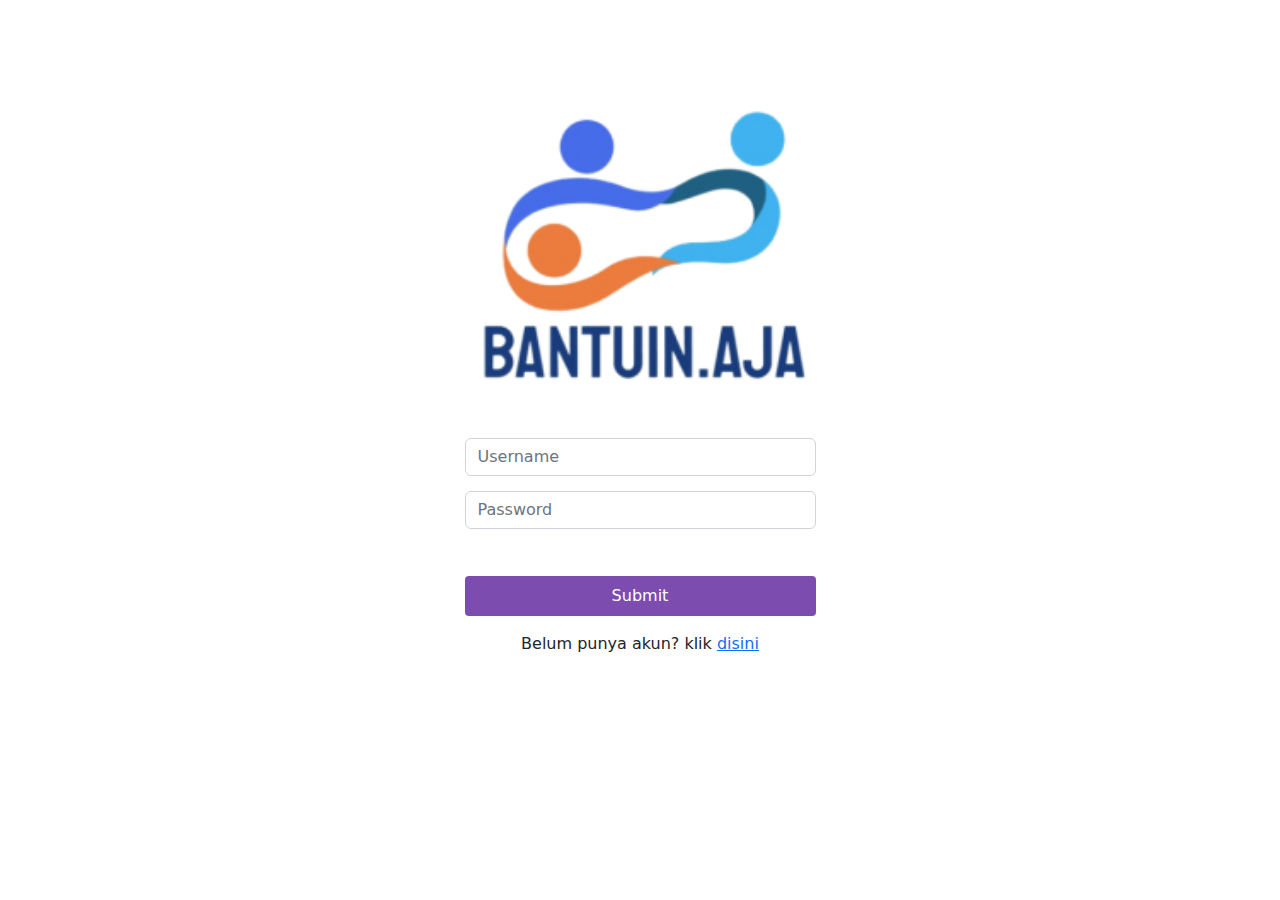
<file: index.html>
<!DOCTYPE html>
<html lang="en">
<head>
    <meta charset="UTF-8">
    <meta http-equiv="X-UA-Compatible" content="IE=edge">
    <meta name="viewport" content="width=device-width, initial-scale=1.0">
    <link rel="stylesheet" href="Assets/CSS/bootstrap.min.css">
    <link rel="stylesheet" href="Assets/CSS/login.css">
    <title>Login</title>
</head>
<body>
    <div class="container">
        <img src="Assets/Picture/logo.png" alt="">
        <form id="form-login">
            <div class="form-group">
                <input type="text" class="form-control" id="username" placeholder="Username">
                <input type="password" class="form-control" id="password" placeholder="Password">
            </div>
            <button type="submit" class="btn btn-primary">Submit</button>
        </form>
        <p>Belum punya akun? klik <a href="registrasi.html">disini</a></p>
    </div>
    <script src="Assets/Script/login.js"></script>
</body>
</html>
</file>
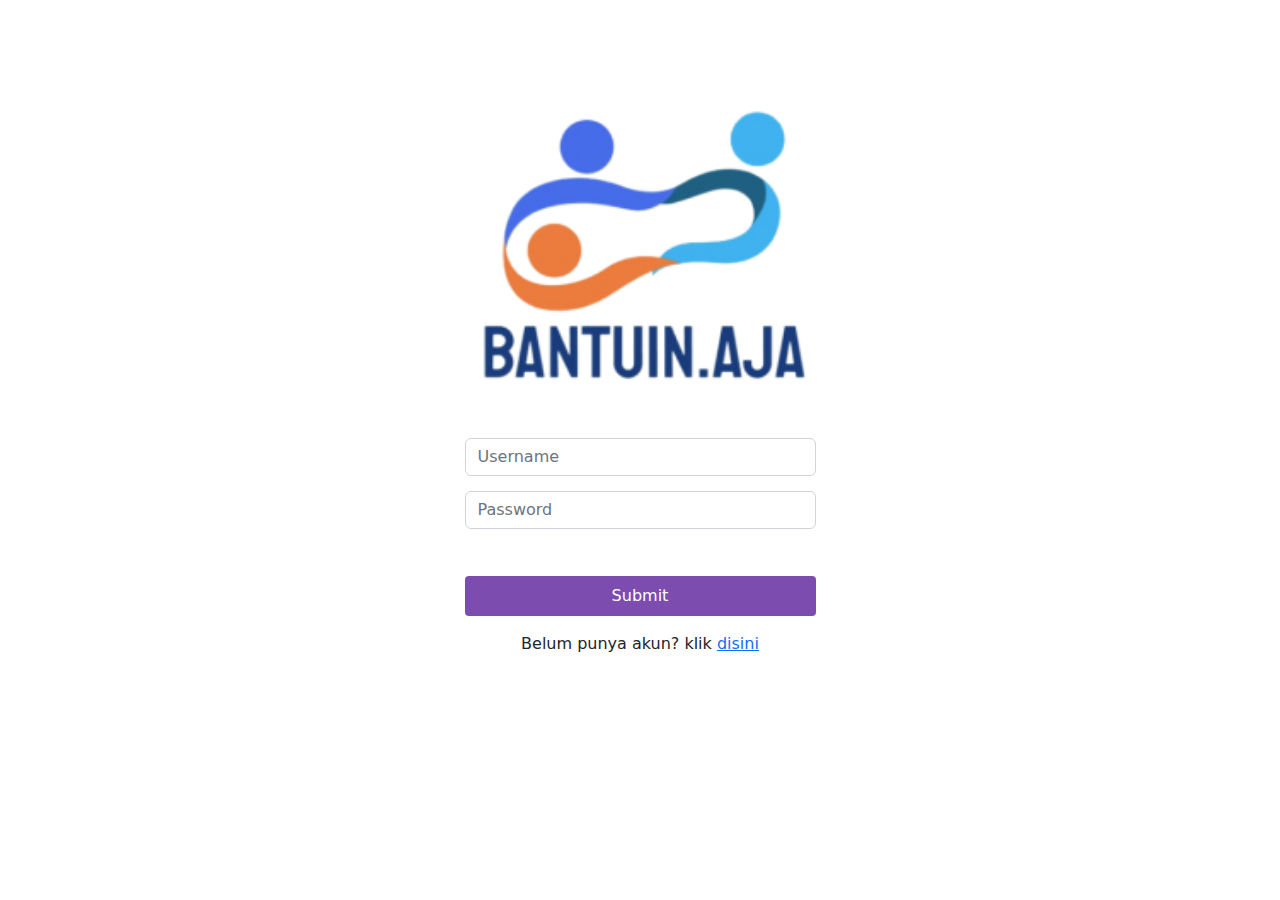
<file: Home.html>
<!DOCTYPE html>
<html lang="en">
  <head>
    <meta charset="utf-8" />
    <meta name="viewport" content="width=device-width, initial-scale=1" />
    <title>Home Bantuin.aja</title>

    <link rel="stylesheet" href="Assets/CSS/Home.css" />
    <link rel="preconnect" href="https://fonts.googleapis.com">
    <link rel="preconnect" href="https://fonts.gstatic.com" crossorigin>
    <link href="https://fonts.googleapis.com/css2?family=Montserrat:wght@500&family=Poppins:wght@400;500;600;700&display=swap" rel="stylesheet">
    <link
      href="https://cdn.jsdelivr.net/npm/bootstrap@5.2.2/dist/css/bootstrap.min.css"
      rel="stylesheet"
      integrity="sha384-Zenh87qX5JnK2Jl0vWa8Ck2rdkQ2Bzep5IDxbcnCeuOxjzrPF/et3URy9Bv1WTRi"
      crossorigin="anonymous"
    />
    <link
      rel="stylesheet"
      href="https://cdn.jsdelivr.net/npm/bootstrap-icons@1.9.1/font/bootstrap-icons.css"
    />
  </head>
  <body>
    <div class="container">
      <div class="navbar mt-3 d-flex justify-content-between">
        <div class="nav-left" id="nav-left">
          
        </div>
        <div class="nav-right">


          <ul class="nav align-items-center">
            <li class="nav-item me-3">
              <a class="nav-link" aria-current="page" id="higlight" href="Home.html">Home</a>
            </li>
            <li class="nav-item me-3">
              <a class="nav-link" aria-current="page" href="bantuan.html">Bantuan</a>
            </li>

            <li class="nav-item dropdown">
              <a class="nav-link dropdown-toggle" data-bs-toggle="dropdown" href="#" role="button" aria-expanded="false">
                <i class="bi bi-person-circle" style="font-size: 28px"></i> </a>
              <ul class="dropdown-menu">
                <li><a class="dropdown-item" id="logout" href="#">Log Out</a></li>
              </ul>
            </li>
          </ul>


        </div>
      </div>
    </div>

    <div id="about">
      <div class="container">
        <div class="row text-center" id="bantuin">
          <div class="col">
            <h1>Bantuin.aja</h1>
          </div>
        </div>
        <div class="row align-items-center">
          <div class="col">
            <h3 class="text-center mt-4">
              Bantuin Aja adalah platform yang memudahkan pengguna dalam mencari
              informasi mengenai bantuan dari berbagai jenis bantuan yang ada
              serta memudahkan mitra untuk melakukan validasi serta verivikasi
              data.
            </h3>
          </div>
        </div>
      </div>
    </div>

    <div class="container-fluid" id="listbantuan">
      <div class="row" id="more">
        <div class="col d-flex justify-content-center">
          <a  class="p-3 rounded-pill" style="text-decoration: none; color:white; font-size: 32px; font-family: Poppins; background-color: #003F7E;"href="bantuan.html">Lihat Bantuan lainnya</a>
        </div>
      </div>
    </div>

    <div class="container mt-5 mb-5" id="pembungkusCard">
      <div class="row d-flex justify-content-center" id="cardDiv">
        
      </div>
    </div>

    <div class="container">
      <div class="row">
         <div class="col d-flex justify-content-center">
          <h1 class="text-center" >Tahapan Mendapatkan Bantuan</h1>
        </div>
      </div>
    </div>

    <div class="container" id="tahapan">
        <div class="row d-flex justify-content-center align-items-center text-center">
          <div class="col"> <i class="bi bi-search"></i>
            <p class="txt">
              <b>1.</b> Memilih Program<br />
              Yang Ada
            </p>
          </div>
          <div class="col ">
            <i class="bi bi-filetype-pdf"></i>
            <p class="txt">
              <b>2.</b> Melengkapi Dokumen<br />
              Persyaratan
            </p>
          </div>
          <div class="col">
            <i class="bi bi-megaphone"></i>
            <p class="txt">
              <b>3.</b> Menunggu<br />
              Pengumuman
            </p>
          </div>
          <div class="col ">
            <i class="bi bi-file-earmark-check"></i>
            <p class="txt"><b>4.</b> Bantuan Siap Dikirim<br /></p>
          </div>
        </div>
    </div>
   

    <div class="container-fluid footer p-4">
      <div class="container">
        <div class="row">
          <div class="col d-flex justify-content-start  mt-5">
             <img src="Assets/Picture/logo-baru.png" class="img-footer me-5" alt="">
             <ul>
                  <li>Bantuin.aja Part of  PT IMPACTBYTE TEKNOLOGI EDUKASI. </li>
                  <li class="alamat">Jl. Kemang Raya No.10, Bangka, Mampang Prapatan, Jakarta Selatan 12730. DKI Jakarta 12730, Indonesia</li>
                  <li>Telepon  : 08123423491381</li>
              </ul>
          </div>
        </div>
      </div>
  </div>

    <script src="Assets/Script/Home.js"></script>

    <script
      src="https://cdn.jsdelivr.net/npm/bootstrap@5.2.2/dist/js/bootstrap.bundle.min.js"
      integrity="sha384-OERcA2EqjJCMA+/3y+gxIOqMEjwtxJY7qPCqsdltbNJuaOe923+mo//f6V8Qbsw3"
      crossorigin="anonymous"
    ></script>
  </body>
</html>
</file>
<file: Assets/CSS/login.css>
@media screen and (max-width: 767px) {
    .container{
        width: 375px;
        height: 500px;
    }
    
    .form-group{    
        align-self: center;
        padding-bottom: 2em;
        padding-top: 2em;
    }
    
    .form-control{
        margin-bottom: 15px;
    }
    
    .btn{
        width: 100%;
        height: 40px;
        background-color: #7d4caf;
        color: white;
        border: none;
        border-radius: 4px;
        cursor: pointer;    
    }
    
    img{
        width: 95%;
        border-radius: 15px;
        margin-top: 6em;
        height: 250px;
    }

    p{
        margin-top: 1em;
        text-align: center;
    }
    
}

@media screen and (min-width: 600px) {
    .container{
        width: 375px;
        height: 500px;
    }
    
    .form-group{    
        align-self: center;
        padding-bottom: 2em;
        padding-top: 2em;
    }
    
    .form-control{
        margin-bottom: 15px;
    }
    
    .btn{
        width: 100%;
        height: 40px;
        background-color: #7d4caf;
        color: white;
        border: none;
        border-radius: 4px;
        cursor: pointer;    
    }
    
    img{
        width: 100%;
        border-radius: 15px;
        margin-top: 6em;
    }

    p{
        margin-top: 1em;
        text-align: center;
    }
}
</file>
<file: Assets/CSS/Home.css>
@media screen and (max-width: 500px) {
    /* Navbar tambahan*/

#user_logged{
    display: none;
}

.nav > .nav-item > .nav-link {
    color: rgb(8, 8, 8);
    font-family: Poppins;
    font-size: 20px;
    font-weight: 500;
    transition: 0.2s;
    padding: 8px;
}

.nav > .nav-item > .nav-link:hover {
    color: #003F7E;
    border-bottom: solid 3px #E05D0F;
}

ul{
    padding-left: 5px;
}



.nav > .nav-item > .nav-link {
    color: rgb(8, 8, 8);
}

.nav-left > p {
    font-size: 24px;
    color: #003F7E;
    font-weight: 700;
}

.navbar{
    height: 80px;
   
}
.nav-right > .navbar-brand{
    font-family: Poppins;
    font-size: 20px;
    font-weight: 500;
    transition: 0.2s;
}

.nav-right > .navbar-brand:hover{
    color: #003F7E;
    border-bottom: solid 4px #E05D0F;
}


#higlight {
    color: #003F7E;
    border-bottom: solid 4px #E05D0F;
}




/* List bantuan*/

#isicard {
    font-family: Poppins;
    border : solid 5px #003F7E;
    border-radius: 20px;
    padding-right: 10px;
    padding-left: 10px;
    margin: 1em;
    width: 18rem;
}




/* #pembungkusCard{
    display: flex;
    flex: wrap;
    justify-content: space-between;
} */


/* Tentang bantuin.aja */

#about {
    background-color: #003F7E;
    color: #ffff;
    width: 100%;
    height: 90vh;
    display: -webkit-flex;
    display: -moz-flex;
    display: -ms-flex;
    display: -o-fle;
    display: flex;
    justify-content: center;
    align-items: center;
    flex-flow: column;
}

#bantuin h1 {
    text-align: center;
    align-items: center;
}


/* See more*/

#more a {
    text-align: center;
   margin-bottom: 20px;
}

#more a:hover {
    color: rgb(235, 190, 14);
}

#more {
    margin-right: 100px;
}

#listbantuan {
    margin-top: 30px;
    margin-bottom: 30px;
    margin-left: 48px;
}




/*TAHAPAN BANTUAN*/


#tahapan {
    margin-top: 60px;
    margin-bottom: 60px;
    
}


#tahapan i {
    font-size: 65px;
    color: #003F7E;
}


/* FOOTER */
ul{
    list-style: none;
}
ul > li{
    margin-bottom: 5px;
}
.footer{
    margin-top: 100px;
    height: 100%;
    background-color: black;
    color: white;
    font-family: Poppins;
    font-size: 16px;
    font-weight: 600;
}

.alamat{
    width: 40vw;
}

.img-footer{
    width: 150px;
    height: 100px;
}

}


@media screen and (min-width: 500px) {
    /* Navbar tambahan*/


    .nav > .nav-item > .nav-link {
        color: rgb(8, 8, 8);
        font-family: Poppins;
        font-size: 20px;
        font-weight: 500;
        transition: 0.2s;
        padding: 8px;
    }
    
    .nav > .nav-item > .nav-link:hover {
        color: #003F7E;
        border-bottom: solid 3px #E05D0F;
    }
    
    ul{
        padding-left: 5px;
    }
    
    
    
    .nav > .nav-item > .nav-link {
        color: rgb(8, 8, 8);
    }
    
    .nav-left > p {
        font-size: 24px;
        color: #003F7E;
        font-weight: 700;
    }
    
    .navbar{
        height: 80px;
       
    }
    .nav-right > .navbar-brand{
        font-family: Poppins;
        font-size: 20px;
        font-weight: 500;
        transition: 0.2s;
    }
    
    .nav-right > .navbar-brand:hover{
        color: #003F7E;
        border-bottom: solid 4px #E05D0F;
    }
    
    
    #higlight {
        color: #003F7E;
        border-bottom: solid 4px #E05D0F;
    }
    
    
    
    
    /* List bantuan*/
    
    #isicard {
        font-family: Poppins;
        border : solid 5px #003F7E;
        border-radius: 20px;
        padding-right: 10px;
        padding-left: 10px;
        margin: 1em;
        width: 18rem;
    }
    
    
    
    
    /* #pembungkusCard{
        display: flex;
        flex: wrap;
        justify-content: space-between;
    } */
    
    
    /* Tentang bantuin.aja */
    
    #about {
        background-color: #003F7E;
        color: #ffff;
        width: 100%;
        height: 90vh;
        display: -webkit-flex;
        display: -moz-flex;
        display: -ms-flex;
        display: -o-fle;
        display: flex;
        justify-content: center;
        align-items: center;
        flex-flow: column;
    }
    
    #bantuin h1 {
        text-align: center;
        align-items: center;
    }
    
    
    /* See more*/
    
    #more a {
        text-align: center;
       margin-bottom: 20px;
    }
    
    #more a:hover {
        color: rgb(235, 190, 14);
    }
    
    #more {
        margin-right: 100px;
    }
    
    #listbantuan {
        margin-top: 30px;
        margin-bottom: 30px;
        margin-left: 48px;
    }
    
    
    
    
    /*TAHAPAN BANTUAN*/
    
    
    #tahapan {
        margin-top: 60px;
        margin-bottom: 60px;
        
    }
    
    
    #tahapan i {
        font-size: 65px;
        color: #003F7E;
    }
    
    
    /* FOOTER */
    ul{
        list-style: none;
    }
    ul > li{
        margin-bottom: 5px;
    }
    .footer{
        margin-top: 100px;
        height: 100%;
        background-color: black;
        color: white;
        font-family: Poppins;
        font-size: 16px;
        font-weight: 600;
    }
    
    .alamat{
        width: 40vw;
    }
    
    .img-footer{
        width: 150px;
        height: 100px;
    }
}
</file>
